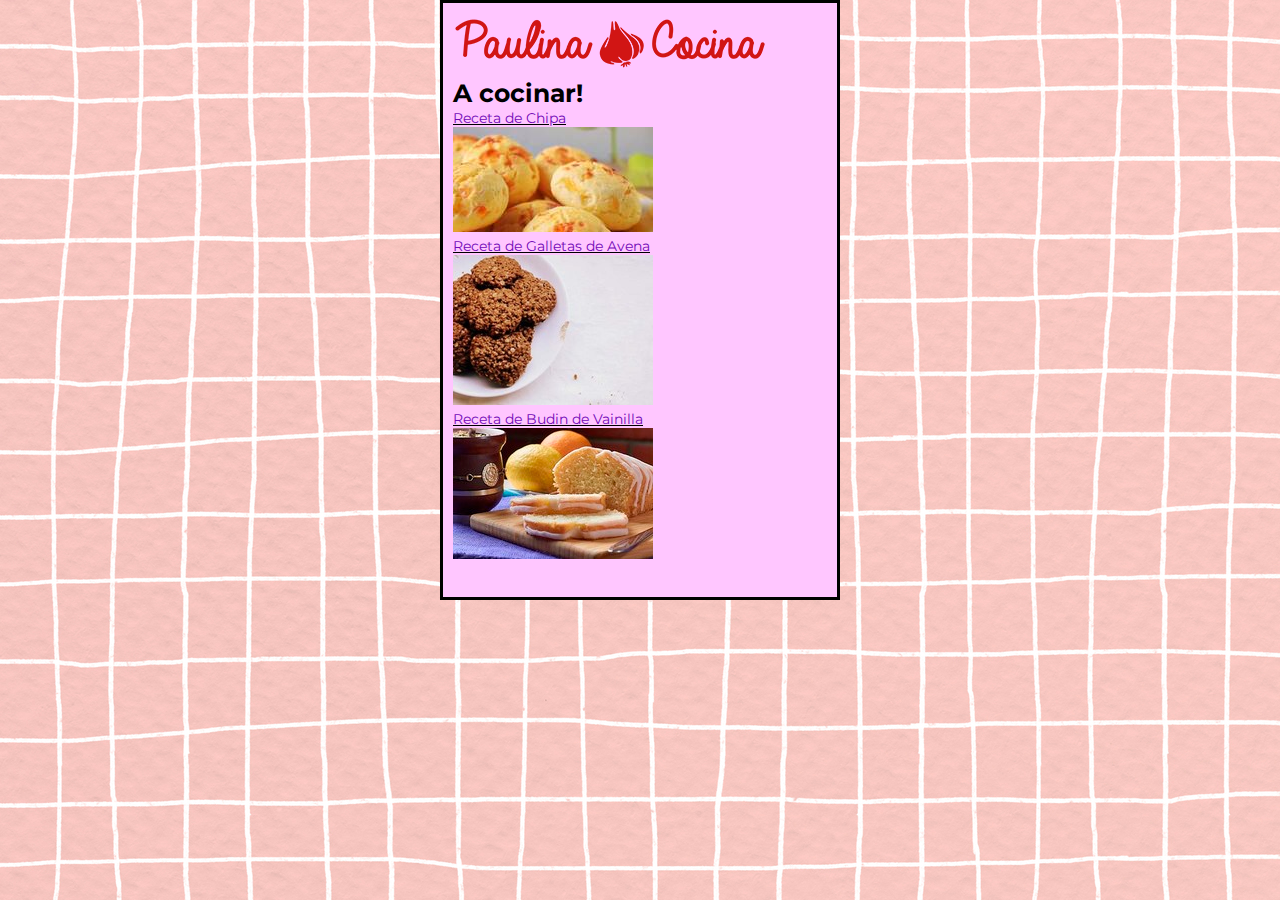
<file: index.html>
<!DOCTYPE html>
<html>
<head>
	<meta charset="utf-8">
	<meta name="viewport" content="width=device-width, initial-scale=1">
	<title>Paulina Cocina</title>
	<link rel="stylesheet" type="text/css" href="css/estilo.css">
</head>
<body>
<div id="contenedor">
	<a href="index.html">
	<img src="imagenes/logo.png">
	</a>
	<h1 class="uno">A cocinar!</h1>
	<u><a href="receta.html" class="dos">Receta de Chipa</a></u><br>
	<a href="receta.html"><img src="imagenes/foto2.jpg"></a><br>
	<u><a href="receta2.html" class="dos">Receta de Galletas de Avena</a></u><br>
	<a href="receta2.html"><img src="imagenes/foto3.jpg"></a><br>
	<u><a href="receta3.html" class="dos">Receta de Budin de Vainilla</a></u><br>
	<a href="receta3.html"><img src="imagenes/foto4.jpg"></a>
</div>

</body>
</html>
</file>
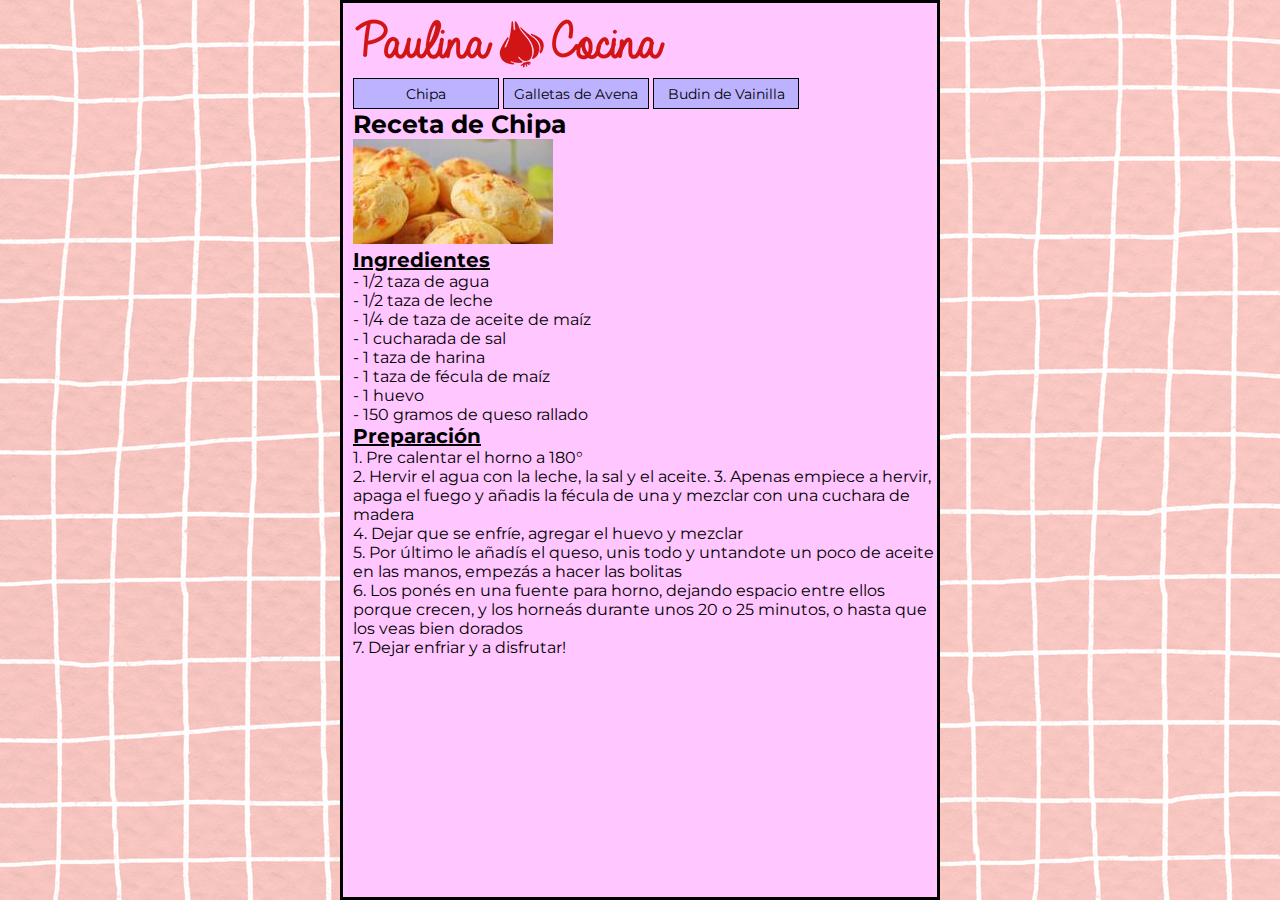
<file: receta.html>
<!DOCTYPE html>
<html>
<head>
	<meta charset="utf-8">
	<meta name="viewport" content="width=device-width, initial-scale=1">
	<title>Chipa</title>
	<link rel="stylesheet" type="text/css" href="css/estilo.css">
</head>
<body>
<div id="contenedor2">
	<a href="index.html">
	<img src="imagenes/logo.png">
	</a><br>
	<ul>
        <li><a href="receta.html">Chipa</a></li>
        <li><a href="receta2.html">Galletas de Avena</a></li>
        <li><a href="receta3.html">Budin de Vainilla</a></li>
    </ul>
	<h1 class="uno">Receta de Chipa</h1>
	<img src="imagenes/foto2.jpg">
	<u><h2 class="tres">Ingredientes</h2></u>
	<ol>
		- 1/2 taza de agua<br>
		- 1/2 taza de leche<br>
		- 1/4 de taza de aceite de maíz<br>
		- 1 cucharada de sal<br>
		- 1 taza de harina<br>
		- 1 taza de fécula de maíz<br>
		- 1 huevo<br>
		- 150 gramos de queso rallado<br>
	</ol>

	<u><h2 class="tres">Preparación</h2></u>
	<ol>
		1. Pre calentar el horno a 180°<br>
		2. Hervir el agua con la leche, la sal y el aceite. 
		3. Apenas empiece a hervir, apaga el fuego y añadis la 
		fécula de una y mezclar con una cuchara de madera<br>
		4. Dejar que se enfríe, agregar el huevo y mezclar<br>
		5. Por último le añadís el queso, unis todo y  untandote 
		un poco de aceite en las manos, empezás a hacer las bolitas<br>
		6. Los ponés en una fuente para horno, dejando espacio entre 
		ellos porque crecen, y los horneás durante unos 20 o 
		25 minutos, o hasta que los veas bien dorados<br>
		7. Dejar enfriar y a disfrutar!<br>
	</ol><br>

<iframe width="560" height="315" src="https://www.youtube.com/embed/atmF5VTW9U8" title="YouTube video player" frameborder="0" allow="accelerometer; autoplay; clipboard-write; encrypted-media; gyroscope; picture-in-picture" allowfullscreen></iframe>

</div>

</body>
</html>
</file>
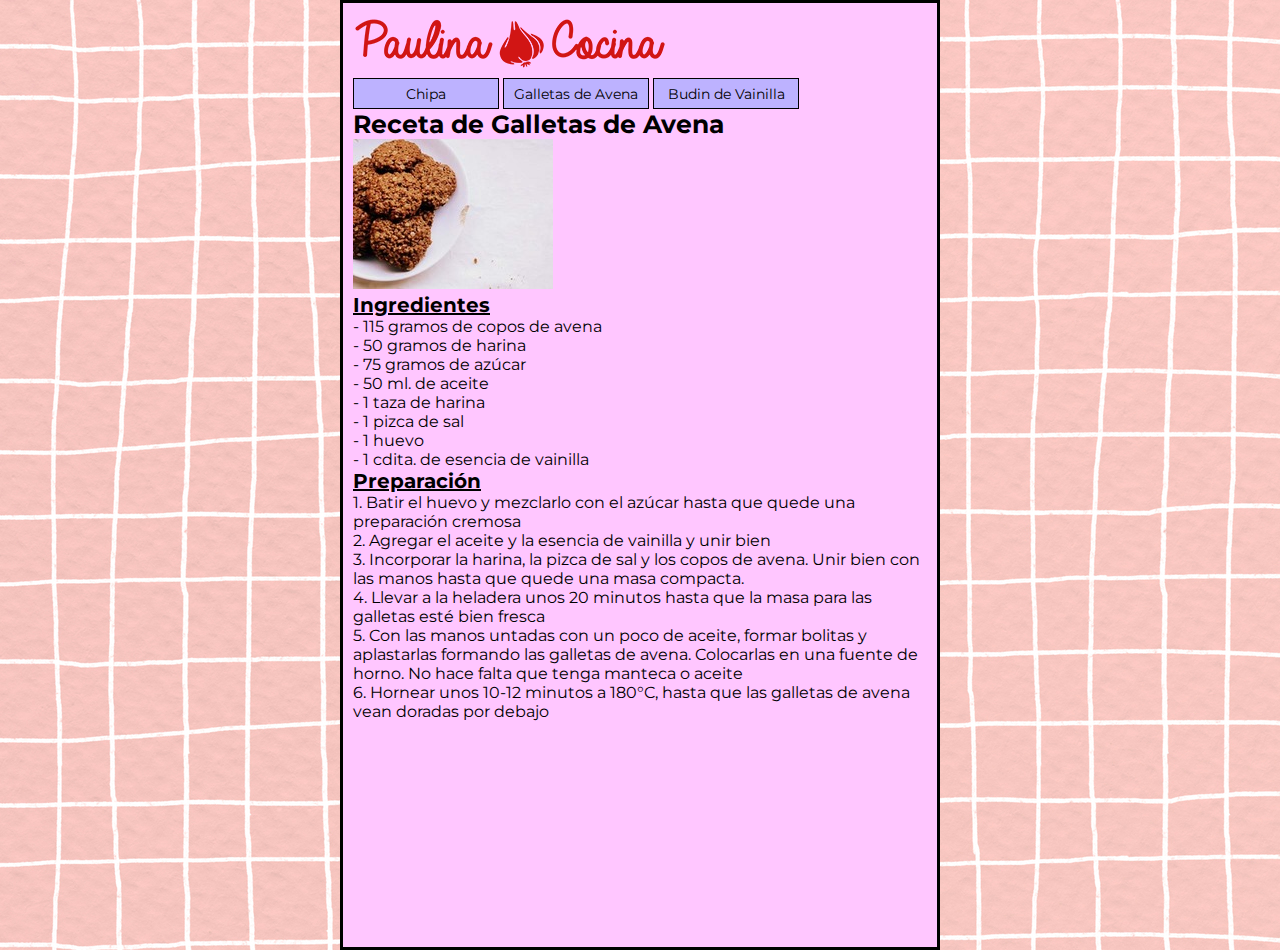
<file: receta2.html>
<!DOCTYPE html>
<html>
<head>
	<meta charset="utf-8">
	<meta name="viewport" content="width=device-width, initial-scale=1">
	<title>Galletas de Avena</title>
	<link rel="stylesheet" type="text/css" href="css/estilo.css">
</head>
<body>
<div id="contenedor3">
	<a href="index.html">
	<img src="imagenes/logo.png">
	</a><br>
	<ul>
        <li><a href="receta.html">Chipa</a></li>
        <li><a href="receta2.html">Galletas de Avena</a></li>
        <li><a href="receta3.html">Budin de Vainilla</a></li>
    </ul>
	<h1 class="uno">Receta de Galletas de Avena</h1>
	<img src="imagenes/foto3.jpg">
	<u><h2 class="tres">Ingredientes</h2></u>
	<ul>
		- 115 gramos de copos de avena<br>
		- 50 gramos de harina<br>
		- 75 gramos de azúcar<br>
		- 50 ml. de aceite<br>
		- 1 taza de harina<br>
		- 1 pizca de sal<br>
		- 1 huevo<br>
		- 1 cdita. de esencia de vainilla<br>
	</ul>

	<u><h2 class="tres">Preparación</h2></u>
	<ol>
		1. Batir el huevo y mezclarlo con el azúcar hasta que quede 
		una preparación cremosa<br>
		2. Agregar el aceite y la esencia de vainilla y unir bien<br>
		3. Incorporar la harina, la pizca de sal y los copos de avena. Unir bien con las manos hasta que quede una masa compacta.<br>
		4. Llevar a la heladera unos 20 minutos hasta que la masa para las galletas esté bien fresca<br>
		5. Con las manos untadas con un poco de aceite, formar bolitas y aplastarlas formando las galletas de avena. Colocarlas en una fuente de horno. No hace falta que tenga manteca o aceite<br>
		6. Hornear unos 10-12 minutos a 180°C, hasta que las galletas de avena vean doradas por debajo<br>
	</ol>
	<iframe class="video" width="560" height="315" src="https://www.youtube.com/embed/UwUj4M5nLaU" title="YouTube video player" frameborder="0" allow="accelerometer; autoplay; clipboard-write; encrypted-media; gyroscope; picture-in-picture" allowfullscreen></iframe>
</div>

</body>
</html>
</file>
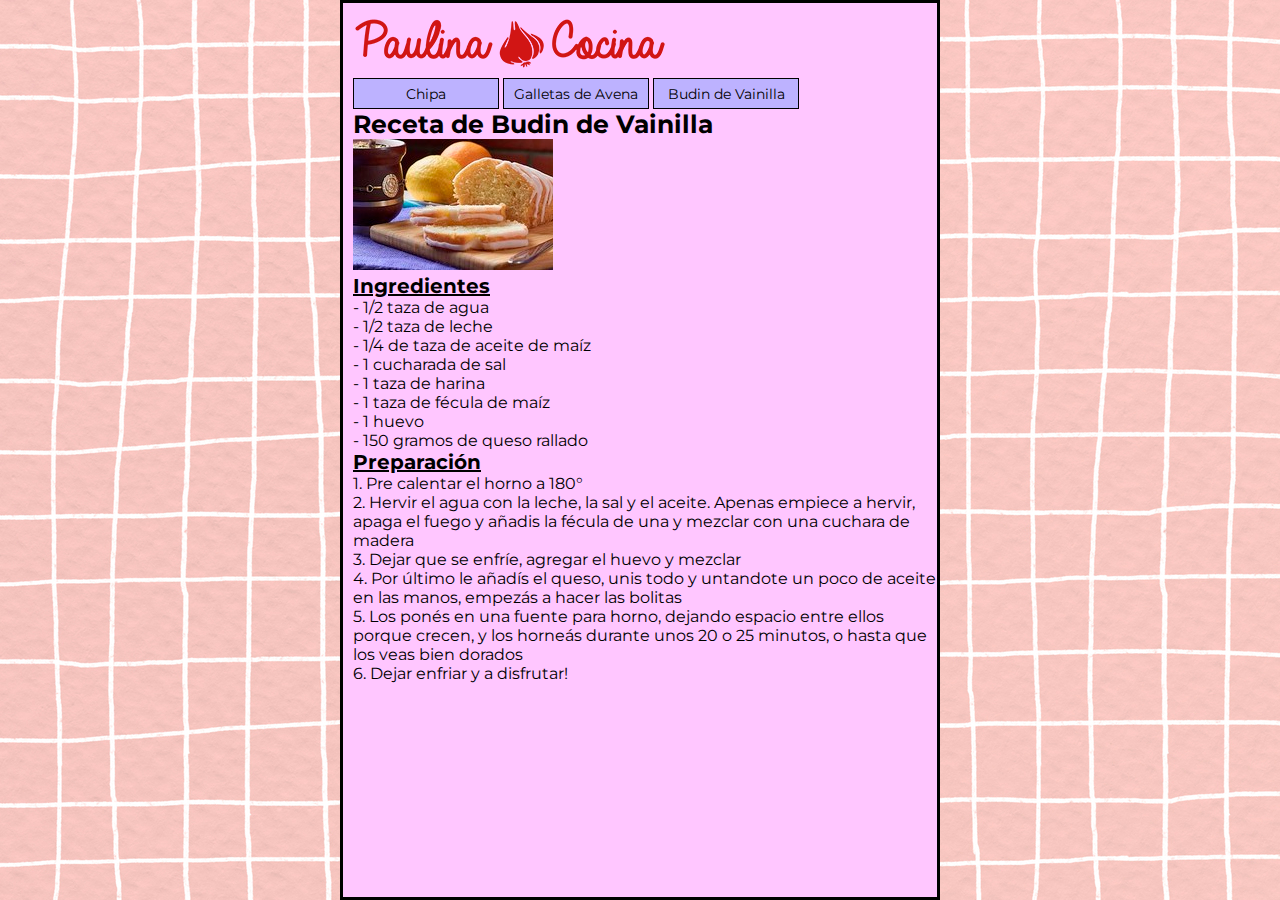
<file: receta3.html>
<!DOCTYPE html>
<html>
<head>
	<meta charset="utf-8">
	<meta name="viewport" content="width=device-width, initial-scale=1">
	<title>Budin de Vainilla</title>
	<link rel="stylesheet" type="text/css" href="css/estilo.css">
</head>
<body>
<div id="contenedor4">
	<a href="index.html">
	<img src="imagenes/logo.png">
	</a><br>
	<ul>
        <li><a href="receta.html">Chipa</a></li>
        <li><a href="receta2.html">Galletas de Avena</a></li>
        <li><a href="receta3.html">Budin de Vainilla</a></li>
    </ul>
	<h1 class="uno">Receta de Budin de Vainilla</h1>
	<img src="imagenes/foto4.jpg">
	<u><h2 class="tres">Ingredientes</h2></u>
	<ul>
		- 1/2 taza de agua<br>
		- 1/2 taza de leche<br>
		- 1/4 de taza de aceite de maíz<br>
		- 1 cucharada de sal<br>
		- 1 taza de harina<br>
		- 1 taza de fécula de maíz<br>
		- 1 huevo<br>
		- 150 gramos de queso rallado<br>
	</ul>

	<u><h2 class="tres">Preparación</h2></u>
	<ol>
		1. Pre calentar el horno a 180°<br>
		2. Hervir el agua con la leche, la sal y el aceite. 
		Apenas empiece a hervir, apaga el fuego y añadis la 
		fécula de una y mezclar con una cuchara de madera<br>
		3. Dejar que se enfríe, agregar el huevo y mezclar<br>
		4. Por último le añadís el queso, unis todo y  untandote 
		un poco de aceite en las manos, empezás a hacer las bolitas<br>
		5. Los ponés en una fuente para horno, dejando espacio entre 
		ellos porque crecen, y los horneás durante unos 20 o 
		25 minutos, o hasta que los veas bien dorados<br>
		6. Dejar enfriar y a disfrutar!<br>
	</ol>

<iframe width="560" height="315" src="https://www.youtube.com/embed/OjGWJYZfatw" title="YouTube video player" frameborder="0" allow="accelerometer; autoplay; clipboard-write; encrypted-media; gyroscope; picture-in-picture" allowfullscreen></iframe>

</div>
</body>
</html>
</file>
<file: css/estilo.css>
@import url('https://fonts.googleapis.com/css2?family=Montserrat:wght@300&display=swap');

*{
	margin: 0;
	padding: 0;
	box-sizing: border-box;
}

body{
	background-image: url(../imagenes/pattern.jpg);
}

#contenedor{
	width: 400px;
	height: 600px;
	background-color: #FFC6FF;
	border-style: solid;
	border-width: 3px;
	margin-left: auto;
	margin-right: auto;
	padding-left: 10px;
	font-family: 'Montserrat', sans-serif;
}

.uno{
	font-size: 25px;
}

.dos{
	color: #7209B7;
	font-size: 14px;
}

.tres{
	font-size: 20px;
}

#contenedor2{
	width: 600px;
	height: 900px;
	background-color: #FFC6FF;
	border-style: solid;
	border-width: 3px;
	margin-left: auto;
	margin-right: auto;
	padding-left: 10px;
	font-family: 'Montserrat', sans-serif;
}

#contenedor3{
	width: 600px;
	height: 950px;
	background-color: #FFC6FF;
	border-style: solid;
	border-width: 3px;
	margin-left: auto;
	margin-right: auto;
	padding-left: 10px;
	font-family: 'Montserrat', sans-serif;
}

#contenedor4{
	width: 600px;
	height: 900px;
	background-color: #FFC6FF;
	border-style: solid;
	border-width: 3px;
	margin-left: auto;
	margin-right: auto;
	padding-left: 10px;
	font-family: 'Montserrat', sans-serif;
}

a{
	text-decoration: none;
	color: inherit;
	font-size: 14px;
}

li{
    display:inline-block;
    width:25%;
    padding:5px 10px;
    background-color:#BDB2FF;
    border:1px solid #000000;
    text-align:center;
    color:#000000;
}

li:hover{
    background-color:#FFFFFC;
    color:#000000;
}	

iframe{
	width: 400px;
	height: 200px;
	padding: 15px;
}
</file>
